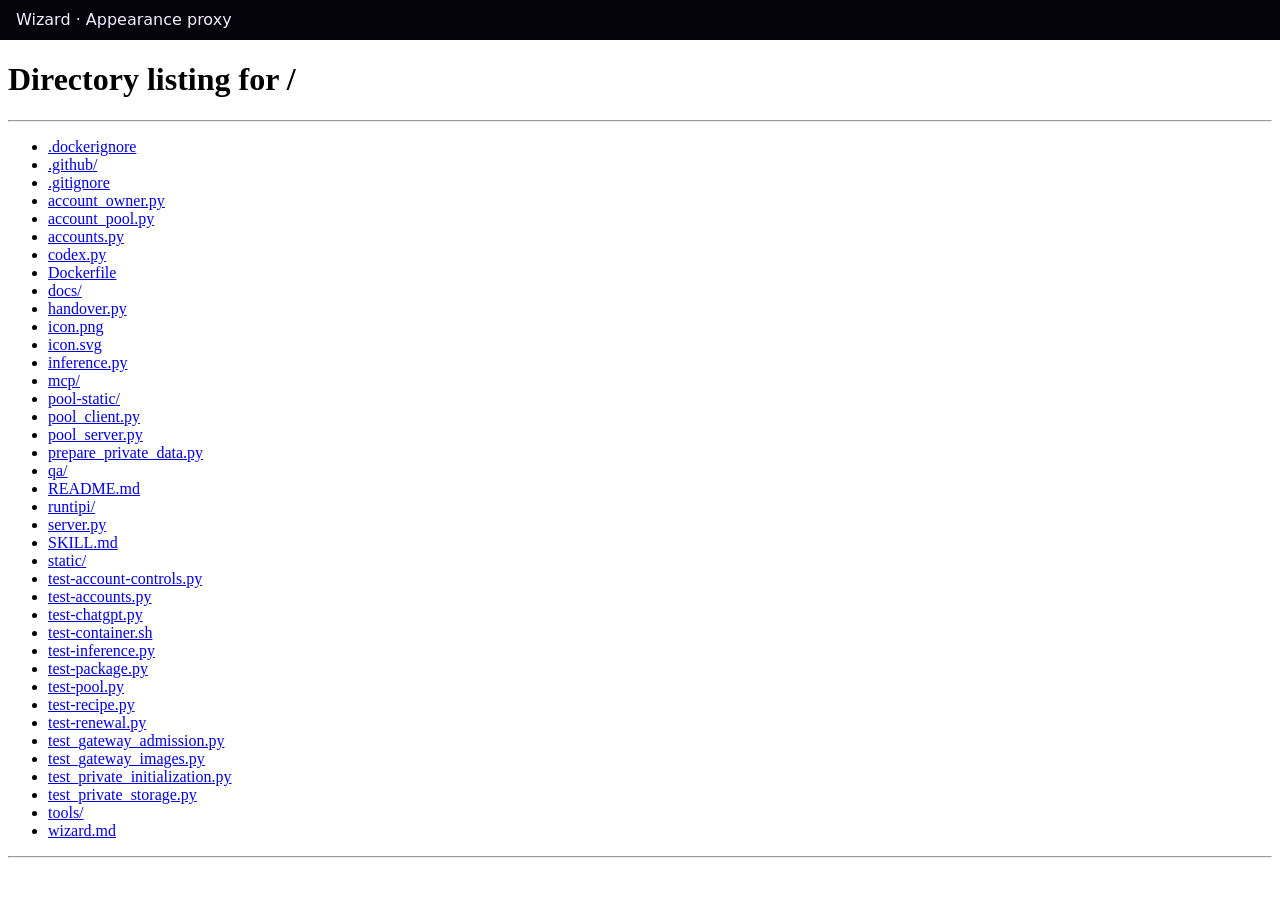
<file: qa/host.html>
<!doctype html><html><head><meta charset="utf-8"><meta name="viewport" content="width=device-width,initial-scale=1"><link rel="stylesheet" href="host.css"><script src="host.js" defer></script></head><body><header>Wizard · Appearance proxy</header><iframe title="ChatGPT" src="/"></iframe></body></html>
</file>
<file: qa/host.css>
html,body {margin:0;height:100%;background:var(--bg,#05030c);color:var(--ink,#f3efff);color-scheme:dark;font-family:system-ui} header{height:40px;line-height:40px;padding:0 16px}iframe{display:block;border:0;width:100%;margin:0;height:calc(100% - 40px);background:var(--sk-win);box-sizing:border-box;color-scheme:dark}
</file>
